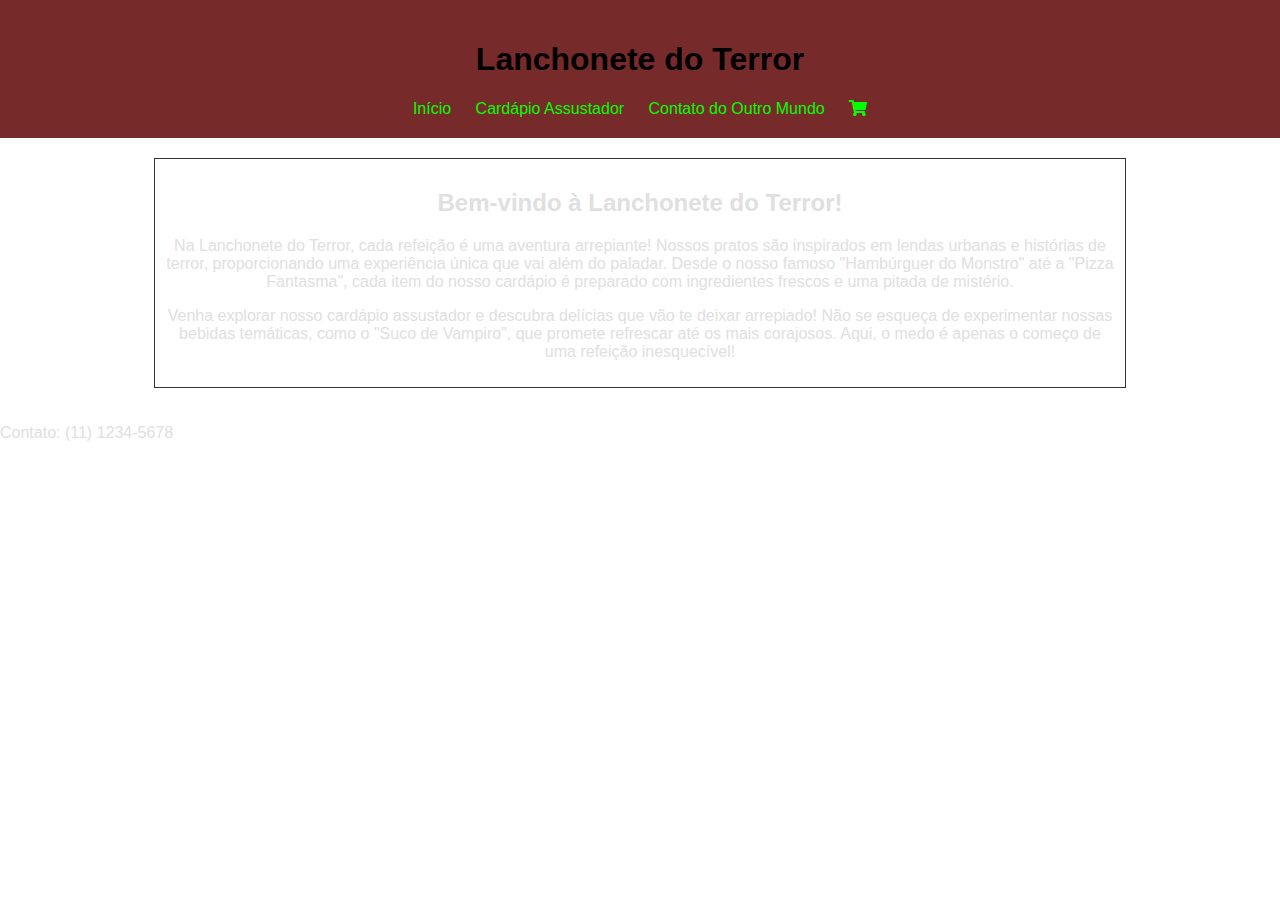
<file: index.html>
<!DOCTYPE html>
<html lang="pt-br">
<head>
    <link rel="stylesheet" href="https://cdnjs.cloudflare.com/ajax/libs/font-awesome/5.15.4/css/all.min.css">
    <script src="scripts.js"></script>
    <meta charset="UTF-8">
    <meta name="viewport" content="width=device-width, initial-scale=1.0">
    <title>Lanchonete do Terror - Home</title>
    <link rel="stylesheet" href="style.css">
</head>
<body>
    <header>
        <h1>Lanchonete do Terror</h1>
        <nav>
            <a href="index.html">Início</a>
            <a href="cardapio.html">Cardápio Assustador</a>
            <a href="contato.html">Contato do Outro Mundo</a>
            <a href="#" id="cart-icon" title="Carrinho">
                <i class="fas fa-shopping-cart"></i>
            </a>
        </nav>
    </header>
    <main>
        <article>
            <h2>Bem-vindo à Lanchonete do Terror!</h2>
            <p>Na Lanchonete do Terror, cada refeição é uma aventura arrepiante! Nossos pratos são inspirados em lendas urbanas e histórias de terror, proporcionando uma experiência única que vai além do paladar. Desde o nosso famoso "Hambúrguer do Monstro" até a "Pizza Fantasma", cada item do nosso cardápio é preparado com ingredientes frescos e uma pitada de mistério.</p>
            <p>Venha explorar nosso cardápio assustador e descubra delícias que vão te deixar arrepiado! Não se esqueça de experimentar nossas bebidas temáticas, como o "Suco de Vampiro", que promete refrescar até os mais corajosos. Aqui, o medo é apenas o começo de uma refeição inesquecível!</p>
        </article>
    </main>
    <div id="cart" style="display:none; position:fixed; top:50%; left:50%; transform:translate(-50%, -50%); background-color:white; padding:20px; box-shadow:0 0 10px rgba(0,0,0,0.5); z-index:1000;">
        <h2>Carrinho</h2>
        <ul id="cart-items"></ul>
        <p id="cart-total">Total: R$ 0.00</p>
        <button id="close-cart">Fechar</button>
    </div>
    <footer>
        <p>Contato: (11) 1234-5678</p>
    </footer>
</body>
</html>
</file>
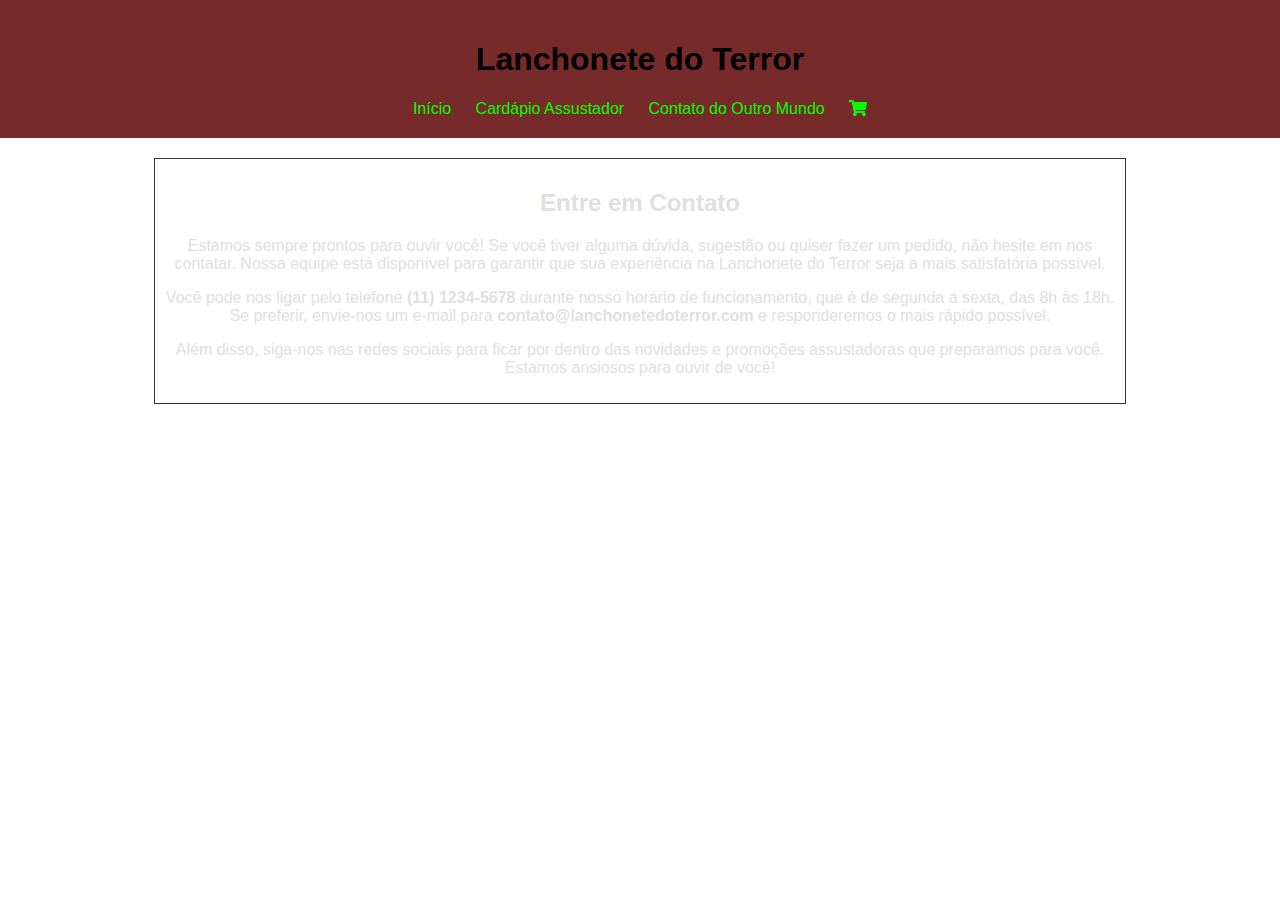
<file: contato.html>
<!DOCTYPE html>
<html lang="pt-br">
<head>
    <link rel="stylesheet" href="https://cdnjs.cloudflare.com/ajax/libs/font-awesome/5.15.4/css/all.min.css">
    <script src="scripts.js"></script>
    <meta charset="UTF-8">
    <meta name="viewport" content="width=device-width, initial-scale=1.0">
    <title>Lanchonete do Terror - Contato</title>
    <link rel="stylesheet" href="style.css">
</head>
<body>
    <header>
        <h1>Lanchonete do Terror</h1>
        <nav>
            <a href="index.html">Início</a>
            <a href="cardapio.html">Cardápio Assustador</a>
            <a href="contato.html">Contato do Outro Mundo</a>
            <a href="#" id="cart-icon" title="Carrinho">
                <i class="fas fa-shopping-cart"></i>
            </a>
        </nav>
    </header>
    <main>
        <section>
            <article>
            <h2>Entre em Contato</h2>
                <p>Estamos sempre prontos para ouvir você! Se você tiver alguma dúvida, sugestão ou quiser fazer um pedido, não hesite em nos contatar. Nossa equipe está disponível para garantir que sua experiência na Lanchonete do Terror seja a mais satisfatória possível.</p>
                <p>Você pode nos ligar pelo telefone <strong>(11) 1234-5678</strong> durante nosso horário de funcionamento, que é de segunda a sexta, das 8h às 18h. Se preferir, envie-nos um e-mail para <strong>contato@lanchonetedoterror.com</strong> e responderemos o mais rápido possível.</p>
                <p>Além disso, siga-nos nas redes sociais para ficar por dentro das novidades e promoções assustadoras que preparamos para você. Estamos ansiosos para ouvir de você!</p>
            </article>
        </section>
    </main>
    <div id="cart" style="display:none; position:fixed; top:50%; left:50%; transform:translate(-50%, -50%); background-color:white; padding:20px; box-shadow:0 0 10px rgba(0,0,0,0.5); z-index:1000;">
        <h2>Carrinho</h2>
        <ul id="cart-items"></ul>
        <p id="cart-total">Total: R$ 0.00</p>
        <button id="close-cart">Fechar</button>
    </div>
</body>
</html>
</file>
<file: style.css>
body {
    font-family: Arial, sans-serif;
    margin: 0;
    padding: 0;
    background-image: url('https://img.freepik.com/vetores-premium/olhos-assustadores-assustadores-nos-olhos-de-monstro-escuros-halloween_709240-244.jpg'); /* Imagem de fundo */
    background-size: 750px; 
    color: #e0e0e0;
}

header {
    background-color: rgba(92, 0, 0, 0.836); /* Vermelho escuro semi-transparente */
    color: #000000; /* Texto claro */
    padding: 20px;
    text-align: center;
}

nav a {
    margin: 0 10px;
    text-decoration: none;
    color: #00FF00; /* Verde-limão para links */
}

nav a:hover {
    color: #4B0082; /* Roxo ao passar o mouse */
}

main {
    display: grid;
    gap: 20px;
    grid-template-columns: repeat(auto-fit, minmax(450px, 1fr));
    padding: 20px;
}

article {
    border: 1px solid #333; /* Borda escura */
    padding: 10px;
    text-align: center;
    width: 950px; /* Defina a largura desejada */
    margin: 0 auto; /* Centraliza o artigo */
    background-color: rgba(255, 255, 255, 0.1); /* Fundo branco semi-transparente com menos opacidade */
}

button {
    background-color: rgba(92, 0, 0, 0.836); /* Cor do botão */
    color: #fff;
    border: 2px solid #333; /* Borda escura para o botão */
    padding: 10px;
    cursor: pointer;
    transition: background-color 0.3s, transform 0.2s; /* Adicionando transição para transformação */
}

button:hover {
    background-color: #b60000; /* Cor do botão ao passar o mouse */
    transform: scale(1.1); /* Efeito de aumento ao passar o mouse */
}
#menu article img {
    width: 450px; /* Defina a largura desejada */
    height: 450px; /* Defina a altura desejada */
    object-fit: contain; /* Isso mantém a proporção da imagem sem cortá-la */
}
/* Estilo para a aba lateral do carrinho */
#cart {
    display: none; /* Começa escondido */
    position: fixed;
    top: 50%;
    left: 50%;
    transform: translate(-50%, -50%);
    background-color: rgba(255, 255, 255, 0.9);
    color: black;
    padding: 20px;
    box-shadow: 0 0 10px rgba(0, 0, 0, 0.5);
    z-index: 1000;
}

#cart.open {
    display: block; /* Exibe o carrinho quando a classe 'open' é adicionada */
}

#cart h2 {
    margin-top: 0;
}

#cart ul {
    list-style-type: none;
    padding: 0;
}

#cart li {
    margin: 10px 0;
}
#modal-message {
    color: black;
}
</file>
